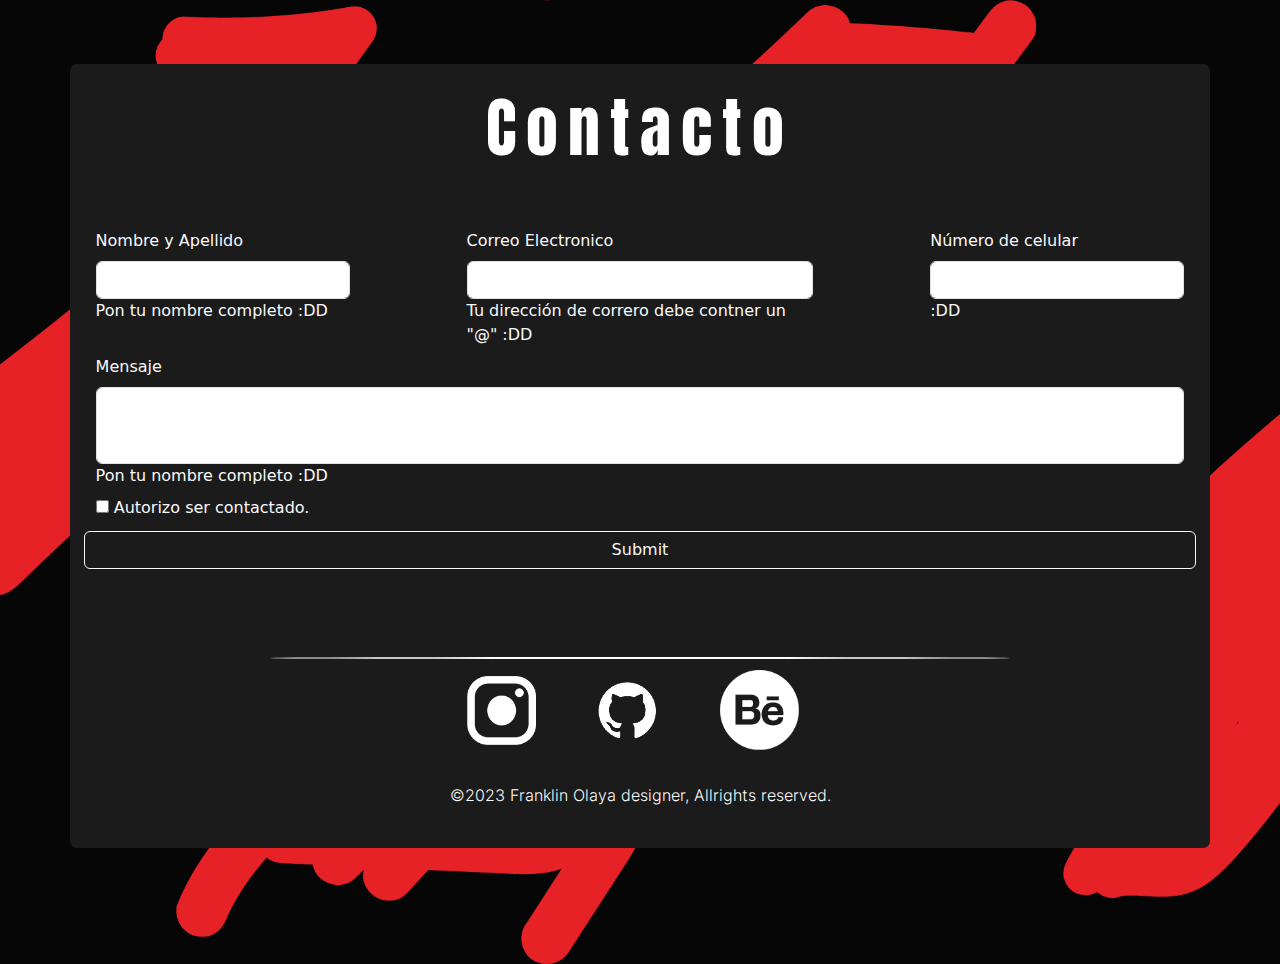
<file: contacto.html>
<!doctype html>
<html lang="es">
  <head>
    <meta charset="utf-8">
    <meta name="viewport" content="width=device-width, initial-scale=1">
    <meta http-equiv="X-UA-Compatible" content="IE=edge">
    <title>Contacto</title>
    <link rel="stylesheet" href="css/bootstrap.min.css">
    <link rel="stylesheet" href="css/estylecontac.css">
  </head>
  <body>
    <footer class="footer" id="contacto">
        <div class="container fium">
          <!-- title -->
          <div class="row">
            <div class="col-xs-12 col-md-12 col-lg-12 cont">
              <h1 class="contacto">Contacto</h1>
            </div>
          </div>
          <!-- zona imput -->
          <div class="formulario">
              <form class="row">
                <div class="co-xs-12 co-md-12 col-lg-3 nomb">
                  <label for="nombre" class="form-label text-light">Nombre y Apellido</label>
                  <input type="text" class="form-control" id="nombre" name="nombre" aria-describedby="emailHelp">
                  <div id="emailHelp" class="form-label text-light">Pon tu nombre completo :DD</div>
                </div>
                <div class="col-lg-1"></div>
                <div class="col-xs-12 col-md-12 col-lg-4 correo">
                    <label for="nombre" class="form-label text-light">Correo Electronico</label>
                    <input type="email" class="form-control" id="correo" name="correo" aria-describedby="emailHelp">
                    <div id="emailHelp" class="form-label text-light">Tu dirección de correro debe contner un "@" :DD</div>
                </div>
                <div class="col-lg-1"></div>
                <div class="col-xs-12 col-md-12 col-lg-3 celular">
                    <label for="celular" class="form-label text-light">Número de celular</label>
                    <input type="text" class="form-control" id="cell" name="cell" aria-describedby="emailHelp">
                    <div id="emailHelp" class="form-label text-light"> :DD</div>
                </div>
                <div class="co-xs-12 co-md-12 col-lg-12 ">
                    <label for="nombre" class="form-label text-light">Mensaje</label>
                    <input type="text" class="form-control mensa" id="nombre" name="nombre" aria-describedby="emailHelp">
                    <div id="emailHelp" class="form-label text-light">Pon tu nombre completo :DD</div>
                  </div>
                <div class="check">
                  <input type="checkbox" class="form-check-imput" id="exampleCheck1">
                  <label for="exampleCheck1" class="form-check-label text-light">Autorizo ser contactado.</label>
                </div>
                
                  
                  <input type="submit" class="btn btn-outline-light envi">
                
              </form>
            </div>
            <!-- sepador -->
            <div class="row sepafo">
              <div class="col-lg-2"></div>
              <div class="col-xs12- col-md-12 col-lg-8 linea2"></div>
              <div class="col-lg-2"></div>
            </div>
        
          <div class="redes">
            <div class="row">
              <div class="col-lg-4"></div>
              <div class="col-lg-4 cred">
                <div class="conred">
                  <a href="https://www.instagram.com/im_the_kks/" target="_blank"><img src="images/insta.png" class="red1" width="20%" alt=""></a>
                  <a href="https://github.com/ImTheKks" target="_blank"><img src="images/git.png" class="red1" width="20%" alt=""></a>
                  <a href="" target="_blank"><img src="images/beh.png" class=red2 width="23%" alt=""></a>
                </div>
              </div>
              <div class="col-lg-4"></div>
            </div>
          </div>
          <div class="inc">
            <p>©2023 Franklin Olaya designer, Allrights reserved.</p>
          </div>
        </div>
      </footer>
  </body>
</file>
<file: css/estylecontac.css>
*{
    box-sizing: border-box;
    padding: 0;
    margin: 0;
}
body{
    background-image: url(../images/cosar.png);
    background-position: center;
    background-size:120%;
    background-color: rgb(6, 6, 6);
    min-height: 100vh;
    overflow-x: hidden; 
}
@font-face {
    font-family: Barlow;
    src: url(../fonts/BarlowSemiCondensed-Regular.ttf);

}
@font-face {
    font-family: Anton;
    src: url(../fonts/Anton-Regular.ttf);
}
@font-face {
    font-family: interextra;
    src: url(../fonts/Inter-ExtraLight.ttf);
}
@font-face {
    font-family: inter;
    src: url(../fonts/Inter-Light.ttf);
}
.fium{
    border-radius: 7px;
    padding: 2% ;
    margin-top: 5%;
   background-color: #1b1b1b;
}
.contacto{
    color: white;
    font-family: Anton;
    font-size: 4rem;
    text-align: center;
    letter-spacing: 10px;
}
.formulario{
    margin-top: 5%;
}
.sepafo{
    margin-top: 5%;
}
.cred{
    margin-top: 1%;
    display: flex;
    justify-content: center;
}

.redes{
    margin-bottom: 3%;
}
.red1{
    justify-content: center;
    margin-right: 15%;
    
    
}
.check{
    margin-top: 4%;
}
.envi{
    margin-top: 1%;
}
.envi:hover{
    background-color:#E42524;
    color: white;
}
.inc{
    color: white;
    font-family: inter;
    display: flex;
    justify-content: center;
}
.linea2{
    margin-top: 3%;
    border-top: 2px solid white ;
    height: 1px;
    max-width: 100%;
    border-radius: 100%;
 }
 .mensa{
    height: 80%;
 }
</file>
